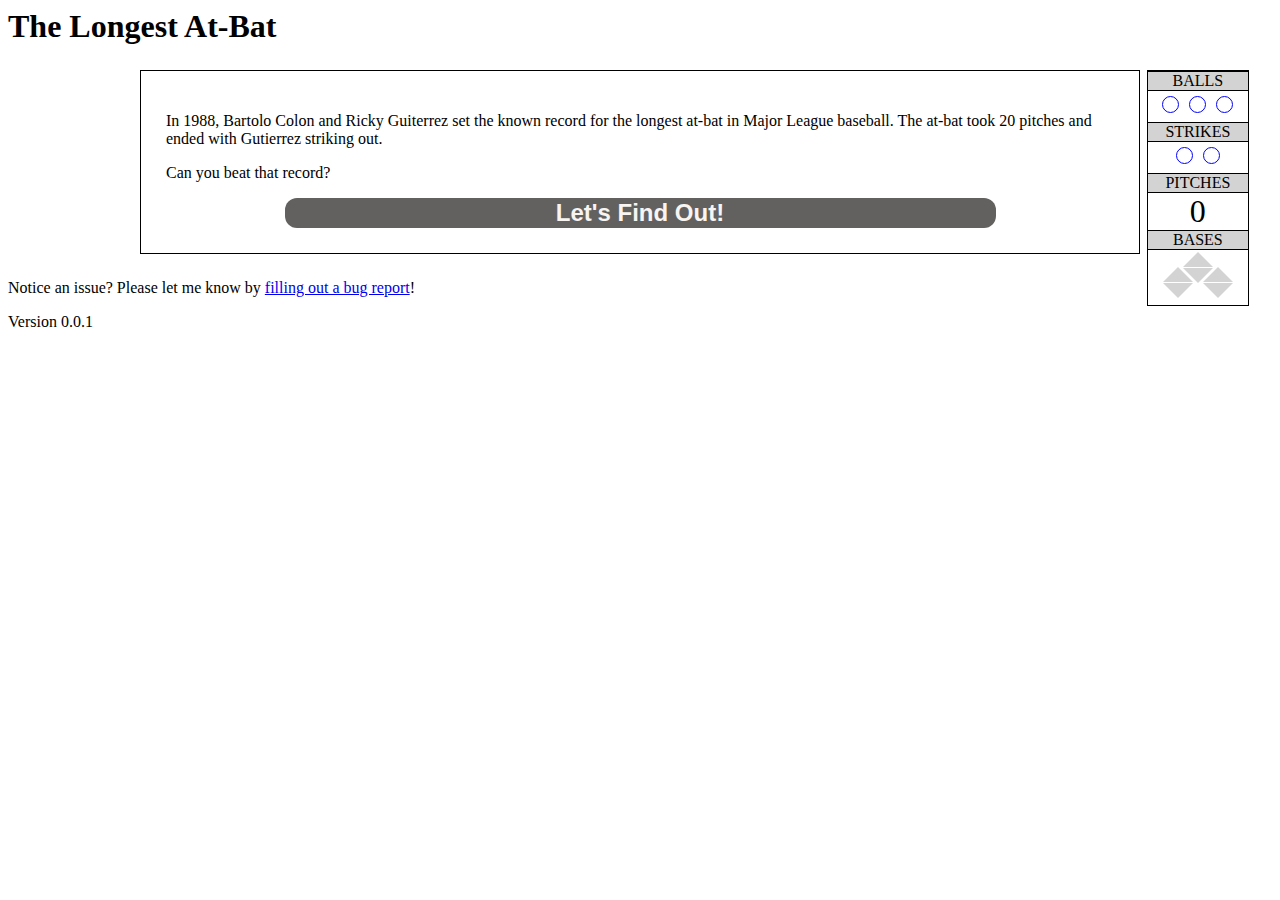
<file: index.html>
<!DOCTYPE html>
<html lang="en">
<head>
<meta charset="utf-8">
<title>The Longest At-Bat | A Game by Joshua DeGrasse-Baumann</title>
<meta name="description" content="Can you beat the record for longest at-bat? Find out in this simulation!">
<meta name="viewport" content="width=device-width, initial-scale=1">
<link rel="canonical" href="https://jdegbau.com/games/the-longest-at-bat/">
<link type="text/css" rel="stylesheet" href="css/LongestAtBat.css" />
<!-- Google Tag Manager -->
<script>(function(w,d,s,l,i){w[l]=w[l]||[];w[l].push({'gtm.start':
new Date().getTime(),event:'gtm.js'});var f=d.getElementsByTagName(s)[0],
j=d.createElement(s),dl=l!='dataLayer'?'&l='+l:'';j.async=true;j.src=
'https://www.googletagmanager.com/gtm.js?id='+i+dl;f.parentNode.insertBefore(j,f);
})(window,document,'script','dataLayer','GTM-NM6JBXF');</script>
<!-- End Google Tag Manager -->
</head>

<body>
<!-- Google Tag Manager (noscript) -->
<noscript><iframe src="https://www.googletagmanager.com/ns.html?id=GTM-NM6JBXF"
height="0" width="0" style="display:none;visibility:hidden"></iframe></noscript>
<!-- End Google Tag Manager (noscript) -->
<noscript><div id="noJS">Whoops! This game requires JavaScript in order to function. Please enable JavaScript and try again.</div></noscript>
<h1 id="title">The Longest At-Bat</h1>
<div id="game">
<div id="gameContent">
<p>In 1988, Bartolo Colon and Ricky Guiterrez set the known record for the longest at-bat in Major League baseball. The at-bat took 20 pitches and ended with Gutierrez striking out.</p>

<p>Can you beat that record?</p>

<button id="startGame" onclick="startGame()">Let's Find Out!</button>

</div> <!-- #gameContent -->

<div id="swingOptions"></div> <!-- #swingOptions -->
<div id="scoreboard">
<div id="balls"><p class="scoreboardSection">Balls</p><p id="ball1" class="ball"></span><p id="ball2" class="ball"></p><p id="ball3" class="ball"></p></div>
<div id="strikes"><p class="scoreboardSection">Strikes</p><p id="strike1" class="strike"></p><p id="strike2" class="strike"></p></div>
<div id="pitches"><p class="scoreboardSection">Pitches</p><p id="pitchCount">0</p></div>
<div id="bases"><p class="scoreboardSection">Bases</p><span class="diamond first"></span><span class="diamond second"></span><span class="diamond third"></span></div>

</div> <!-- #scoreboard -->
</div> <!-- #game -->



<footer>
<p>Notice an issue? Please let me know by <a href="https://jdegbau.com/longest-at-bat-bug-report/">filling out a bug report</a>!
<p>Version 0.0.1</p>
</footer>
<script type="text/javascript" src="js/jquery-3.2.1.min.js"></script>
<script type="text/javascript" src="js/LongestAtBat.js"></script>
</body>
</file>
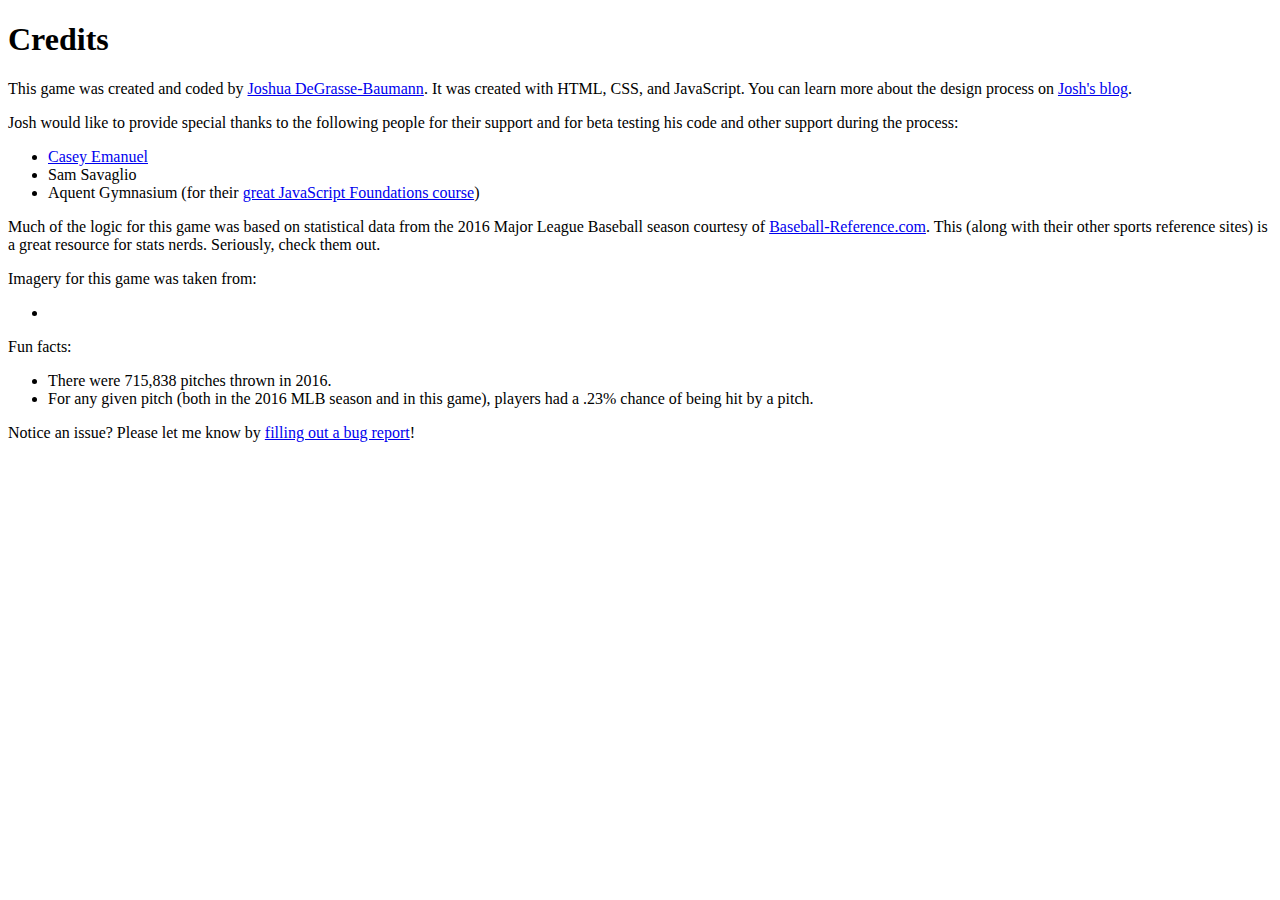
<file: credits.html>
<!DOCTYPE html>
<html lang="en">
<head>
<meta charset="utf-8">
<title>Credits for The Longest At-Bat</title>
<meta name="description" content="">
<link rel="canonical" href="https://jdegbau.com/games/the-longest-at-bat/credits/">
<link type="text/css" rel="stylesheet" href="css/LongestAtBat.css" />
</head>

<h1>Credits</h1>
<p>This game was created and coded by <a href="https://jdegbau.com/">Joshua DeGrasse-Baumann</a>. It was created with HTML, CSS, and JavaScript. You can learn more about the design process on <a href="https://jdegbau.com/blog/">Josh's blog</a>.</p>

<p>Josh would like to provide special thanks to the following people for their support and for beta testing his code and other support during the process:</p>

<ul>
<li><a href="https://caseyemanuel.pro/">Casey Emanuel</a></li>
<li>Sam Savaglio</li>
<li>Aquent Gymnasium (for their <a href="http://gymnasium.aquent.com/courses/GYM/104/0/about">great JavaScript Foundations course</a>)</li>
</ul>

<p>Much of the logic for this game was based on statistical data from the 2016 Major League Baseball season courtesy of <a href="http://www.baseball-reference.com">Baseball-Reference.com</a>. This (along with their other sports reference sites) is a great resource for stats nerds. Seriously, check them out.</p>

<p>Imagery for this game was taken from:</p>

<ul>
<li></li>
</ul>

<p>Fun facts:</p>
<ul>
<li>There were 715,838 pitches thrown in 2016.</li>
<li>For any given pitch (both in the 2016 MLB season and in this game), players had a .23% chance of being hit by a pitch.</li>
</ul>

<footer>
<p>Notice an issue? Please let me know by <a href="https://jdegbau.com/longest-at-bat-bug-report/">filling out a bug report</a>!
</footer>
<script type="text/javascript" src="js/jquery-3.2.1.min.js"></script>
</body>
</file>
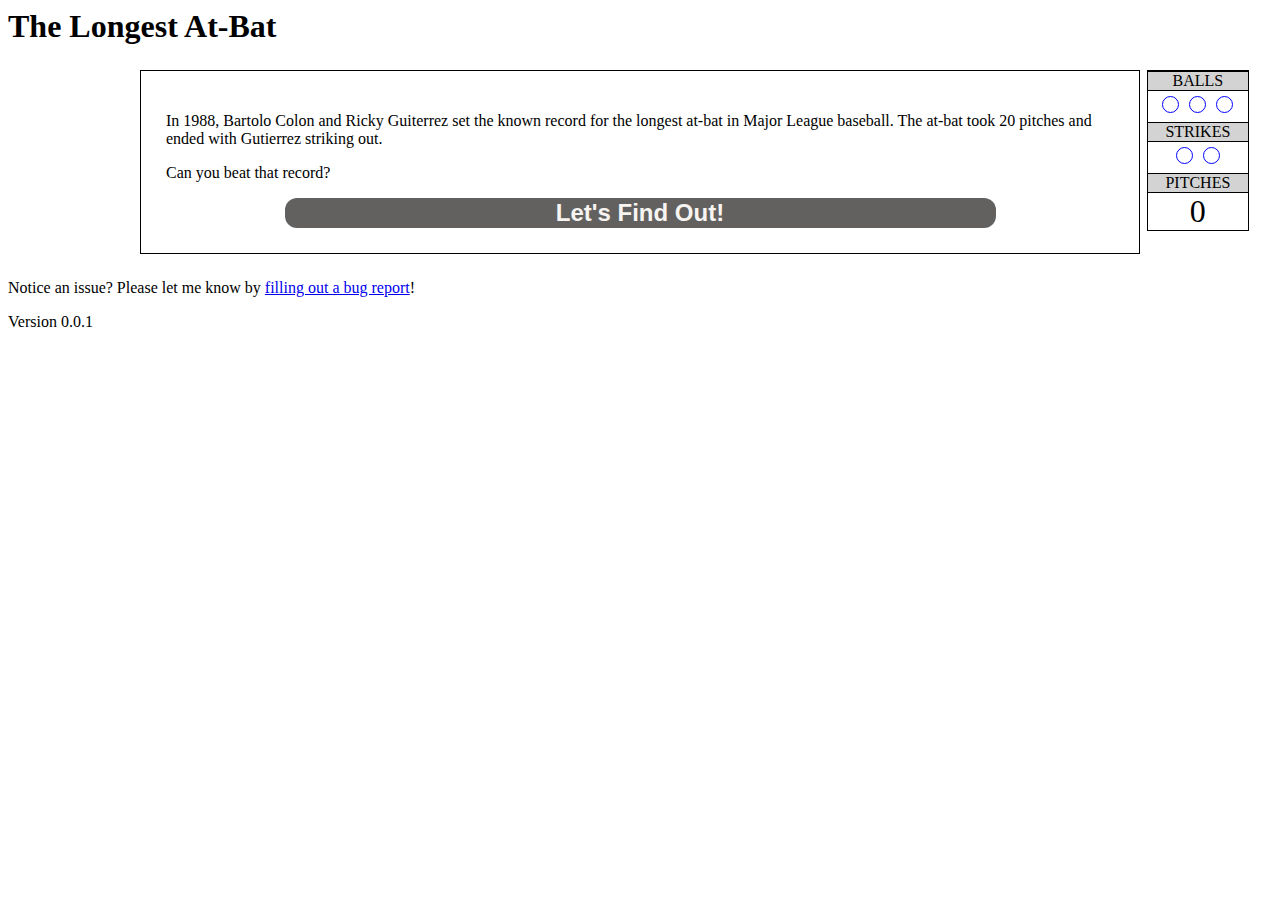
<file: LongestAtBat.html>
<!DOCTYPE html>
<html lang="en">
<head>
<meta charset="utf-8">
<title>The Longest At-Bat | A Game by Joshua DeGrasse-Baumann</title>
<meta name="description" content="Can you beat the record for longest at-bat? Find out in this simulation!">
<meta name="viewport" content="width=device-width, initial-scale=1">
<link rel="canonical" href="https://jdegbau.com/games/the-longest-at-bat/">
<link type="text/css" rel="stylesheet" href="css/LongestAtBat.css" />
<!-- Google Tag Manager -->
<script>(function(w,d,s,l,i){w[l]=w[l]||[];w[l].push({'gtm.start':
new Date().getTime(),event:'gtm.js'});var f=d.getElementsByTagName(s)[0],
j=d.createElement(s),dl=l!='dataLayer'?'&l='+l:'';j.async=true;j.src=
'https://www.googletagmanager.com/gtm.js?id='+i+dl;f.parentNode.insertBefore(j,f);
})(window,document,'script','dataLayer','GTM-NM6JBXF');</script>
<!-- End Google Tag Manager -->
</head>

<body>
<!-- Google Tag Manager (noscript) -->
<noscript><iframe src="https://www.googletagmanager.com/ns.html?id=GTM-NM6JBXF"
height="0" width="0" style="display:none;visibility:hidden"></iframe></noscript>
<!-- End Google Tag Manager (noscript) -->
<noscript><div id="noJS">Whoops! This game requires JavaScript in order to function. Please enable JavaScript and try again.</div></noscript>
<h1 id="title">The Longest At-Bat</h1>
<div id="game">
<div id="gameContent">
<p>In 1988, Bartolo Colon and Ricky Guiterrez set the known record for the longest at-bat in Major League baseball. The at-bat took 20 pitches and ended with Gutierrez striking out.</p>

<p>Can you beat that record?</p>

<button id="startGame" onclick="startGame()">Let's Find Out!</button>

</div> <!-- #gameContent -->

<div id="swingOptions"></div> <!-- #swingOptions -->
<div id="scoreboard">
<div id="balls"><p class="scoreboardSection">BALLS</p><p id="ball1" class="ball"></span><p id="ball2" class="ball"></p><p id="ball3" class="ball"></p></div>
<div id="strikes"><p class="scoreboardSection">STRIKES</p><p id="strike1" class="strike"></p><p id="strike2" class="strike"></p></div>
<div id="pitches"><p class="scoreboardSection">PITCHES</p><p id="pitchCount">0</p></div>

</div> <!-- #scoreboard -->
</div> <!-- #game -->



<footer>
<p>Notice an issue? Please let me know by <a href="https://jdegbau.com/longest-at-bat-bug-report/">filling out a bug report</a>!
<p>Version 0.0.1</p>
</footer>
<script type="text/javascript" src="js/jquery-3.2.1.min.js"></script>
<script type="text/javascript" src="js/LongestAtBat.js"></script>
</body>
</file>
<file: css/LongestAtBat.css>
/* Overall Styles */
div#game {
	width: 75%;
    margin: 25px auto;
    position: relative;
    border: 1px solid;
    padding: 25px;
}

/* Scoreboard */

#scoreboard {
	width: 10%;
    text-align: center;
    border: black 1px solid;
	position: absolute;
	top: -1px;
	right: -11%
}

p.scoreboardSection {
	margin: 0;
	border-top: 1px black solid;
	background: lightgrey;
	border-bottom: 1px black solid;
    text-transform: uppercase;
}

#bases {
    height: 75px;
}

.ball {
    width: 15px;
    height: 15px;
    border: 1px blue solid;
    -moz-border-radius: 50px;
    -webkit-border-radius: 50px;
    border-radius: 50px;
	display: inline-block;
	margin: 5px 5px;
}

.strike {
    width: 15px;
    height: 15px;
    border: 1px blue solid;
    -moz-border-radius: 50px;
    -webkit-border-radius: 50px;
    border-radius: 50px;
	display: inline-block;
	margin: 5px 5px;
}

.active {
	background: red;
}

p#pitchCount {
	font-size: 2em;
	margin: 0 auto;
}

.diamond {
    width: 0;
    height: 0;
    border: 15px solid transparent;
    border-bottom-color: lightgray;
    position: relative;
    
  }
.diamond:after {
    content: '';
    position: absolute;
    left: -15px;
    top: 33px;
    width: 0;
    height: 0;
    border: 15px solid transparent;
    border-top-color: lightgray;
}

.diamond.first {
    left: 10px;
}

.diamond.second {
    top: -15px;
}

.diamond.third {
    left: -10px;
}

/* End Scoreboard */

/* Game start screen */

h1#title {
	display: block;
	margin: 0 auto;
}

button {
    display: block;
    width: 75%;
	margin: 0 auto;
    font-size: 1.5em;
	cursor: pointer;
    font-weight: bolder;
    font-family: -apple-system,sans-serif;
    -webkit-appearance: none;
    color: #f7f4f1;
    background-color: #626160;
    border: none;
    -webkit-border-radius: 0.5em;
    -moz-border-radius: 0.5em;
    border-radius: 0.5em;
}

button:hover {
	color: #E4DED8;
}

button[disabled] {
	background: red;
	cursor: wait;
}

button#resetGame {
	margin: 1em auto;
}

/* End game start screen */

div#gameOver {
	border: 2px dashed darkgrey;
    width: 80%;
    text-align: center;
    padding: 0 5%;
    margin: 0 auto;
    border-radius: 10px;
}

/* Cookie Consent Bar Styling */

div#cookie-consent {
    width: 100%;
    z-index: 101;
    background: rgb(35, 122, 252);
    position: fixed;
    bottom: 0;
    left: 0;
    color: white;
    display: flex;
    transition: all 1.5s;
	-webkit-box-shadow: 0px -1px 10px -1px rgba(0,0,0,0.75);
	-moz-box-shadow: 0px -1px 10px -1px rgba(0,0,0,0.75);
	box-shadow: 0px -1px 10px -1px rgba(0,0,0,0.75);
}

span#cookie-consent-description {
    width: 90%;
    display: inline-block;
    padding: 10px;
}

button#cookie-consent-accept {
    width: 20%;
    display: inline-block;
    background: rgb(255, 255, 255);
    padding: 10px;
    font-weight: bold;
    text-align: center;
    text-decoration: none;
	cursor: pointer;
	border: none;
	border-radius: 0;
	font-size: 1em;
	color: #14146c;
}

#cookie-consent a {
    color: white;
}

#cookie-consent a:hover {
    color: #e6af2e;
}

@media (max-width: 1048px) {
	div#game {
		width: 90%;
		padding-left: 5%;
		padding-right: 5%;
	}
	#scoreboard {
		bottom: -100%;
		left: 0;
		right: initial;
		top: initial;
		width: 100%;
	}
	footer {
		display: none;
	}
}
</file>
